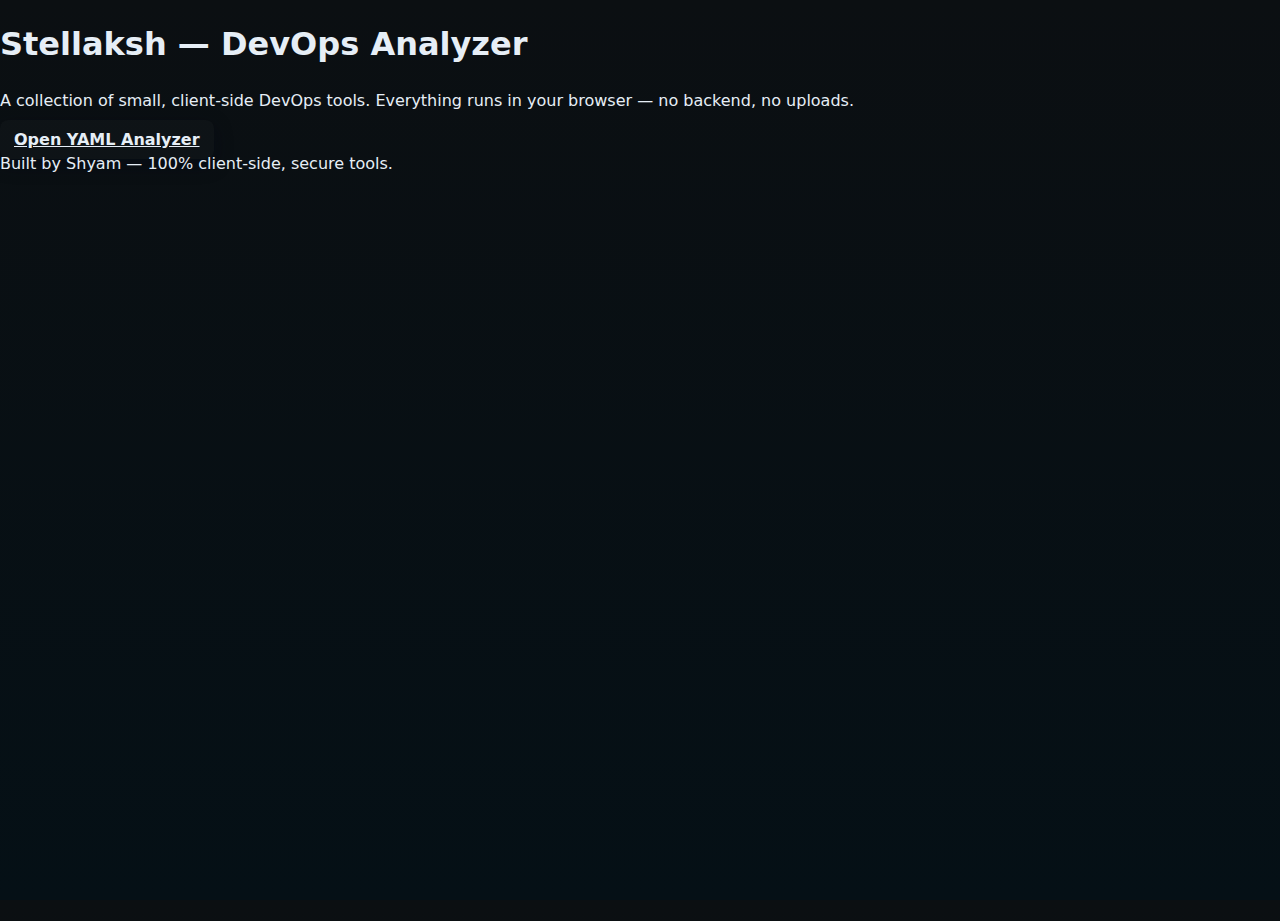
<file: index.html>
<!doctype html>
<html lang="en">
<head>
  <meta charset="utf-8" />
  <meta name="viewport" content="width=device-width,initial-scale=1" />
  <title>Stellaksh DevOps Analyzer</title>
  <link rel="stylesheet" href="yaml-analyzer/style.css">
</head>
<body>
  <main class="site-center">
    <h1>Stellaksh — DevOps Analyzer</h1>
    <p>A collection of small, client-side DevOps tools. Everything runs in your browser — no backend, no uploads.</p>

    <nav class="home-links">
      <a class="btn" href="yaml-analyzer/index.html">Open YAML Analyzer</a>
    </nav>

    <footer class="small">
      Built by Shyam — 100% client-side, secure tools.
    </footer>
  </main>
</body>
</html>
</file>
<file: yaml-analyzer/style.css>
/* style.css - YAML Analyzer (dark, clean, mobile-first) */

:root{
  --bg:#0b0f12;
  --panel:#0f1720;
  --muted:#94a3b8;
  --accent:#6ee7b7;
  --accent-2:#60a5fa;
  --btn:#16a34a;
  --text:#e6eef6;
  --radius:10px;
  --glass: rgba(255,255,255,0.02);
  --mono: ui-monospace, SFMono-Regular, Menlo, Monaco, "Roboto Mono", "Helvetica Neue", monospace;
}

*{box-sizing:border-box}
html,body{height:100%}
body{
  margin:0;
  font-family: "Inter", system-ui, -apple-system, "Segoe UI", Roboto, "Helvetica Neue", Arial;
  background: linear-gradient(180deg,var(--bg),#051016);
  color:var(--text);
  -webkit-font-smoothing:antialiased;
  -moz-osx-font-smoothing:grayscale;
  line-height:1.45;
}

/* wrapper */
.wrap{
  max-width:980px;
  margin:0 auto;
  padding:20px;
}

/* header */
.site-header{
  border-bottom: 1px solid rgba(255,255,255,0.03);
  background: linear-gradient(180deg, rgba(255,255,255,0.02), transparent);
}
.brand{
  margin:6px 0 0;
  font-size:28px;
  letter-spacing:-0.5px;
  font-weight:700;
}
.tag{ margin:6px 0 18px; color:var(--muted); font-size:14px; }

/* panels */
.main{ padding-top:20px; display:grid; gap:18px; grid-template-columns: 1fr; }
.panel{
  background: var(--panel);
  border-radius: var(--radius);
  padding:16px;
  box-shadow: 0 6px 20px rgba(2,6,23,0.6);
  border: 1px solid rgba(255,255,255,0.02);
}
.panel.small { padding:14px; opacity:0.95 }

/* textarea */
textarea{
  width:100%;
  min-height:220px;
  resize:vertical;
  background: linear-gradient(180deg, #091019, #0d141a);
  border: 1px solid rgba(255,255,255,0.03);
  color:var(--text);
  padding:14px;
  font-family: var(--mono);
  font-size:13px;
  border-radius:8px;
  outline:none;
  margin-top:8px;
}

/* controls */
.controls{ display:flex; gap:10px; margin-top:12px; align-items:center; }
.btn{
  border:0;
  padding:10px 14px;
  border-radius:8px;
  font-weight:600;
  cursor:pointer;
  background:var(--glass);
  color:var(--text);
  box-shadow: 0 6px 18px rgba(2,6,23,0.45);
}
.btn.primary{
  background: linear-gradient(180deg,var(--btn), #0b8a3b);
  color: white;
  box-shadow: 0 10px 30px rgba(11,138,59,0.16);
}

/* result */
.result{
  margin-top:16px;
  min-height:110px;
  border-radius:8px;
  padding:14px;
  background: rgba(0,0,0,0.25);
  border: 1px solid rgba(255,255,255,0.02);
  font-family: var(--mono);
  font-size:13px;
  color: #f8fdf7;
  white-space: pre-wrap;
}

/* small bits */
.example{
  background: linear-gradient(180deg,#071019,#08101a);
  padding:12px;
  border-radius:8px;
  font-family: var(--mono);
  font-size:13px;
  color:var(--muted);
  margin:10px 0 0;
}

.muted{ color:var(--muted); font-size:13px }
.sr-only{ position:absolute; left:-9999px; width:1px; height:1px; overflow:hidden; }

/* footer */
.site-footer{
  margin-top:20px;
  padding:18px 0;
  text-align:center;
  color:var(--muted);
  font-size:13px;
}

/* responsive grid for larger screens */
@media(min-width:900px){
  .main{ grid-template-columns: 1fr 340px; }
  textarea{ min-height:300px; }
}
</file>
